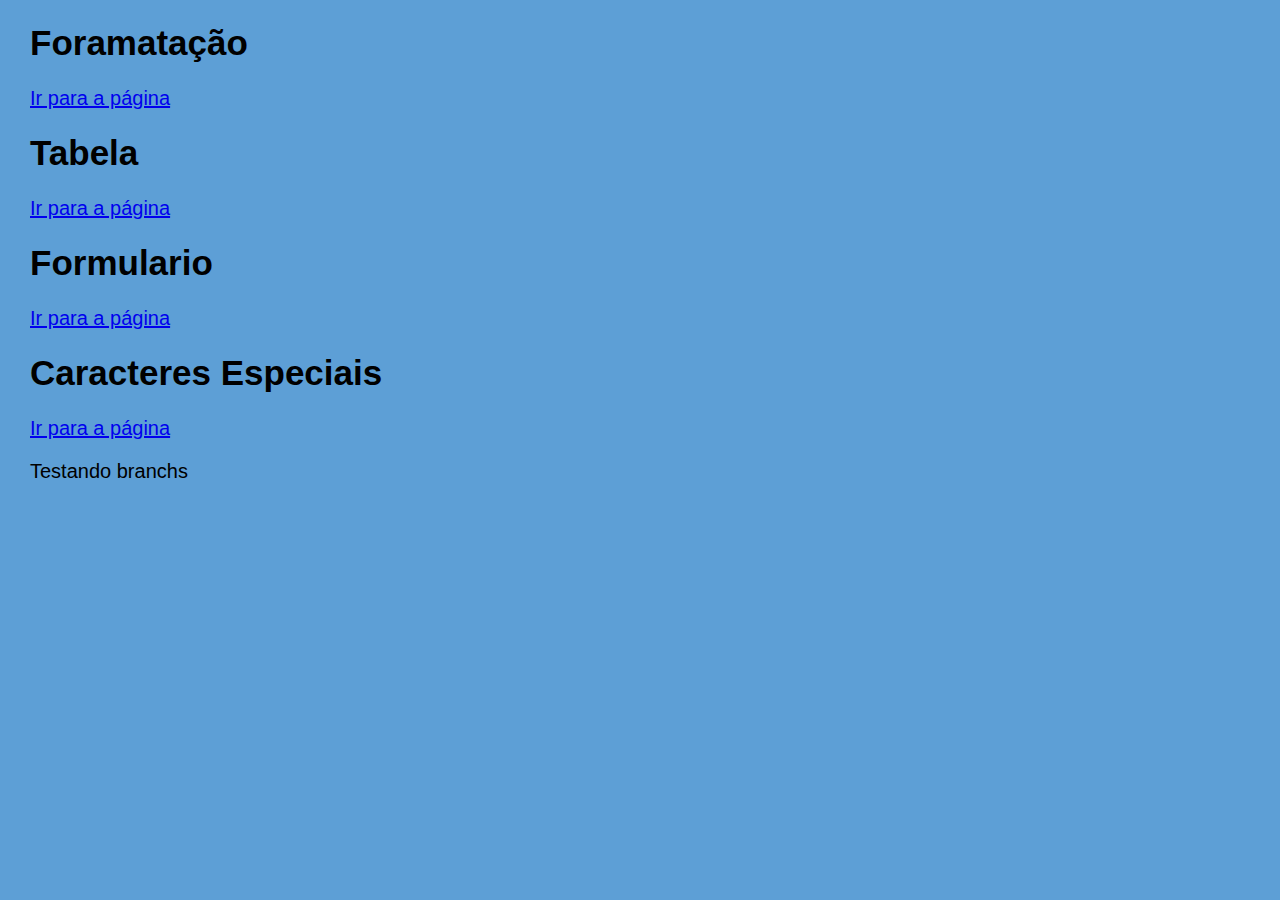
<file: index.html>
<!DOCTYPE html>
<html>
    <head>
        <meta charset='utf-8'>
        <title>Pagina Inicial</title>
        <link rel='stylesheet' type='text/css' media='screen' href='main.css'>
    </head>
    <body>
        <h1>Foramatação</h1>
        <a href="C://A PASTA//CRIANDO//Projeto Aula 01//formatacao.html">Ir para a página</a>
        <h1>Tabela</h1>
        <a href="C://A PASTA//CRIANDO//Projeto Aula 01//tabela.html">Ir para a página</a>
        <h1>Formulario</h1>
        <a href="C://A PASTA//CRIANDO//Projeto Aula 01//formulario.html">Ir para a página</a>
        <h1>Caracteres Especiais</h1>
        <a href="C://A PASTA//CRIANDO//Projeto Aula 01//caracteres.html">Ir para a página</a>
        <p>Testando branchs</p>

    </body>
</html>
</file>
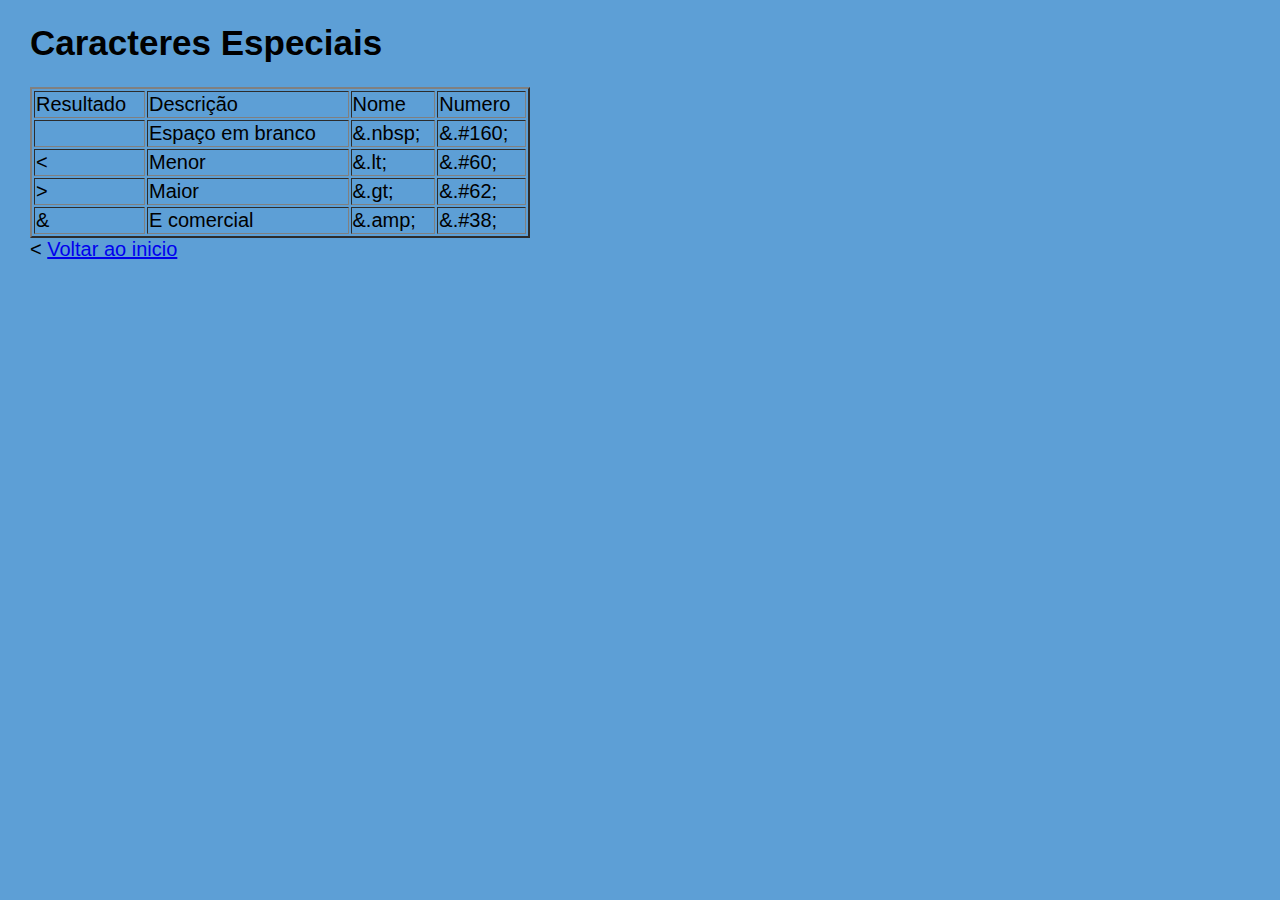
<file: caracteres.html>
<!DOCTYPE html>
    <html>
        <head>
            <title>Pagina Caracteres Especiais</title>
            <meta charset="utf-8">
            <link rel='stylesheet' type='text/css' media='screen' href='main.css'>
        </head>
        <body>
            <h1>Caracteres Especiais</h1>
            
            <table border="2" width="500">
                <tr>
                    <td>Resultado</td>
                    <td>Descrição</td>
                    <td>Nome</td>
                    <td>Numero</td>
                </tr>
                <tr>
                    <td>&nbsp;</td>
                    <td>Espaço em branco</td>
                    <td>&.nbsp;</td>
                    <td>&.#160;</td>
                </tr>
                <tr>
                    <td>&lt;</td>
                    <td>Menor</td>
                    <td>&.lt;</td>
                    <td>&.#60;</td>
                </tr>
                <tr>
                    <td>&gt;</td>
                    <td>Maior</td>
                    <td>&.gt;</td>
                    <td>&.#62;</td>
                </tr>
                <tr>
                    <td>&amp;</td>
                    <td>E comercial</td>
                    <td>&.amp;</td>
                    <td>&.#38;</td>
                </tr>                                
            </table>
            &lt; 

            <a href="C://A PASTA//CRIANDO//Projeto Aula 01//index.html">Voltar ao inicio</a>

        </body>
    </html>
</file>
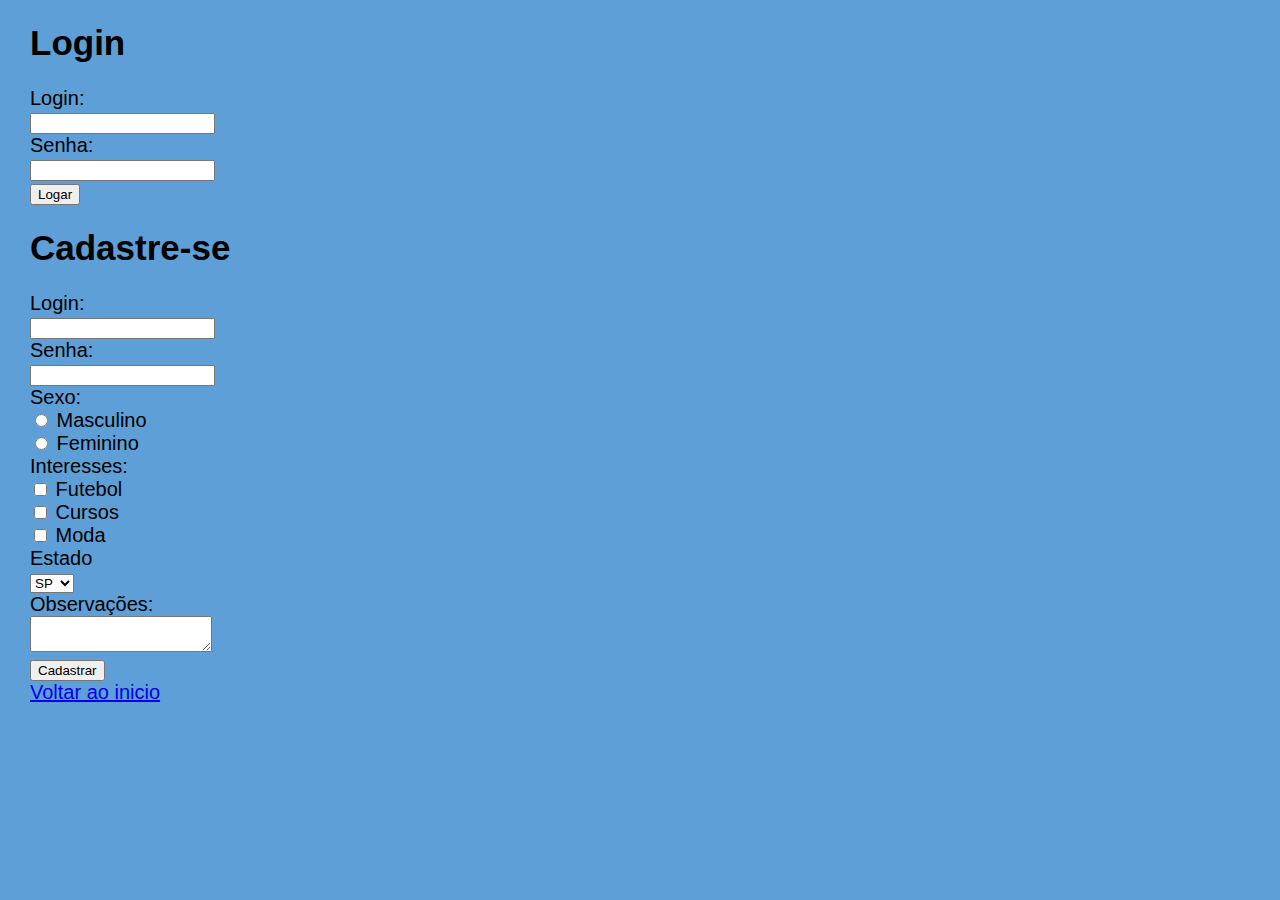
<file: formulario.html>
<!DOCTYPE html>
    <html>
        <head>
            <title>Pagina Formulario</title>
            <meta charset="utf-8">
            <link rel='stylesheet' type='text/css' media='screen' href='main.css'>
        </head>
        <body>
            <h1>Login</h1>
            <form>
                Login:<br>
                <input type="text" name="login"><br>
                
                Senha:<br>
                <input type="password" name="senha"><br>

                <input type="submit" value="Logar">
            </form>

            <h1>Cadastre-se</h1>
            <form>
                Login:<br>
                <input type="text" name="login"><br>
                
                Senha:<br>
                <input type="password" name="senha"><br>

                Sexo:<br>
                <input type="radio" name="sexo" value="M"> Masculino<br>
                <input type="radio" name="sexo" value="F"> Feminino<br>

                Interesses:<br>
                <input type="checkbox" name="interesses"> Futebol<br>
                <input type="checkbox" name="interesses"> Cursos<br>
                <input type="checkbox" name="interesses"> Moda<br>

                Estado<br>
                <select name="estado">
                    <option value="sp">SP</option>
                    <option value="mg">MG</option>
                    <option value="rj">RJ</option>
                    <option value="rs">RS</option>
                    <option value="sc">SC</option>
                </select><br>

                Observações:<br>
                <textarea></textarea><br>

                <input type="submit" value="Cadastrar">
           </form>

           <a href="C://A PASTA//CRIANDO//Projeto Aula 01//index.html">Voltar ao inicio</a>

        </body>
    </html>
</file>
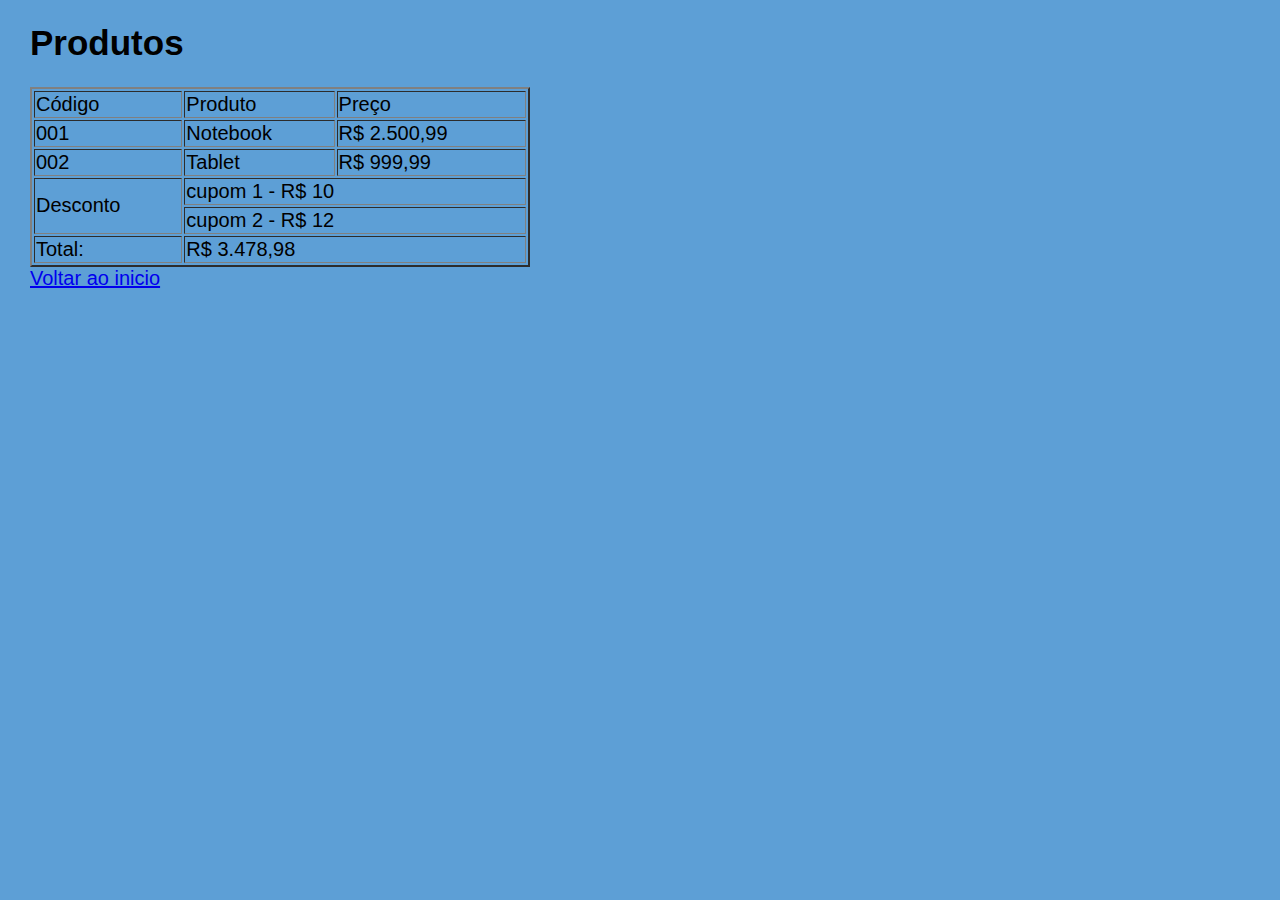
<file: tabela.html>
<!DOCTYPE html>
    <html>
        <head>
            <title>Pagina Tabela</title>
            <meta charset="utf-8">
            <link rel='stylesheet' type='text/css' media='screen' href='main.css'>
        </head>
        <body>
            <h1>Produtos</h1>

            <table border="2" width="500">
                <tr>
                    <td>Código</td>
                    <td>Produto</td>
                    <td>Preço</td>
                </tr>
                <tr>
                    <td>001</td>
                    <td>Notebook</td>
                    <td>R$ 2.500,99</td>
                </tr>
                <tr>
                    <td>002</td>
                    <td>Tablet</td>
                    <td>R$ 999,99</td>
                </tr>
                <tr>
                    <td rowspan="2">Desconto</td>
                    <td colspan="2">cupom 1 - R$ 10</td>
                </tr>
                <tr>
                    <td colspan="2">cupom 2 - R$ 12</td>
                </tr>
                <tr>
                    <td>Total:</td>
                    <td colspan="2">R$ 3.478,98</td>
                </tr>
            </table>

            <a href="C://A PASTA//CRIANDO//Projeto Aula 01//index.html">Voltar ao inicio</a>

        </body>
    </html>
</file>
<file: main.css>
body{
    background-color: rgb(93, 159, 214);
    font-family: Arial, Helvetica, sans-serif;
    font-size: 20px;
    text-align: left;
    margin-left: 30px;
}

h1{
    text-align: left;
    font-family: Arial, Helvetica, sans-serif;
    font-size: 35px;
}

table{
    font-family: Arial, Helvetica, sans-serif;
    font-size: 20px;
    text-align: left;
}
</file>
